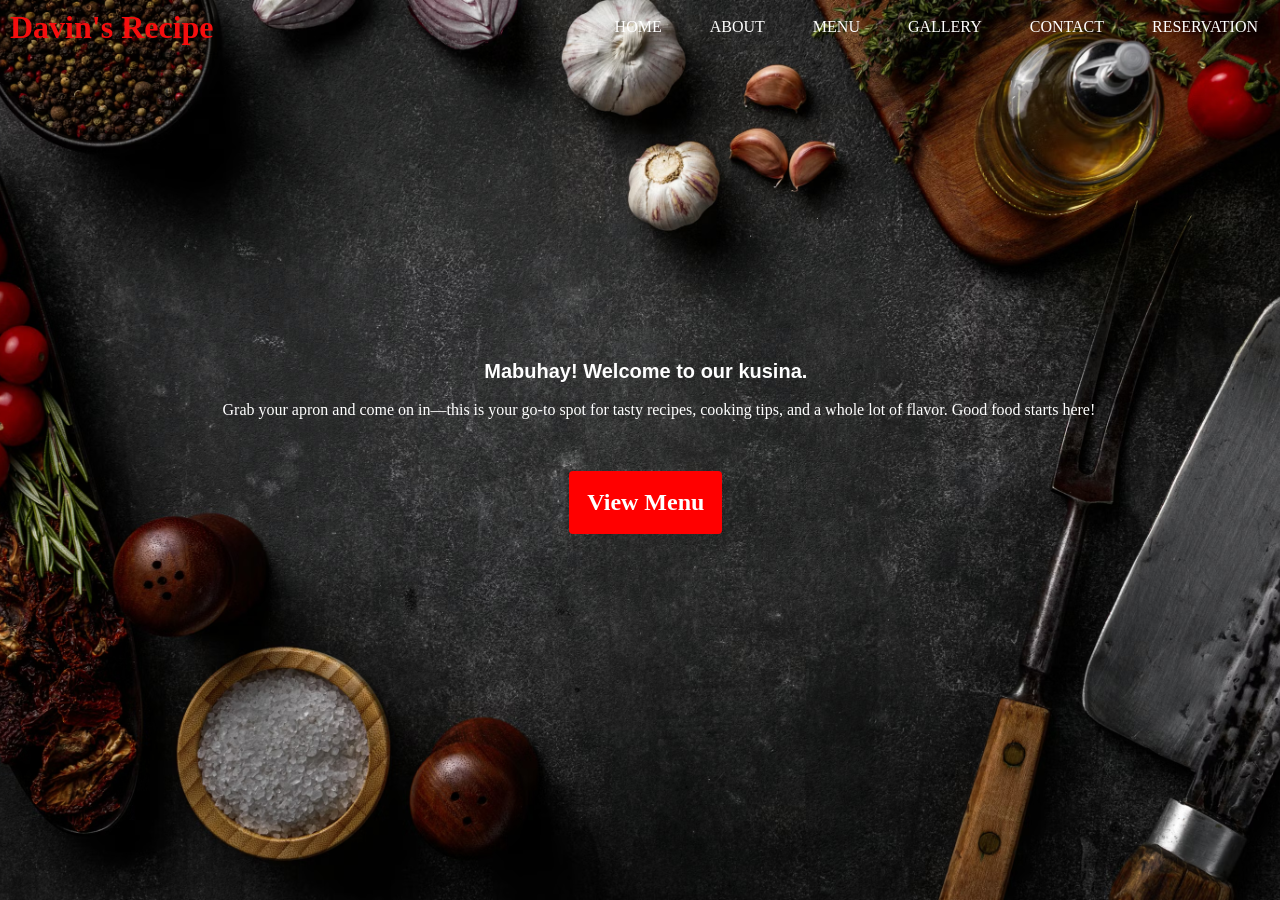
<file: Davin - Recipe Website/index.html>
<!DOCTYPE html>
<html lang="en">
<head>
    <meta charset="UTF-8">
    <meta name="viewport" content="width=device-width, initial-scale=1.0">
    <title>Davin's Recipe</title>
    <link rel="stylesheet" href="style.css">






</head>
<body>
    <div class="container">
        <h1>Davin's Recipe</h1>
        <div class="navbar">
            <ul>
                <li><a href="seemenu.html">HOME</a></li>
                <li><a href="ABOUT">ABOUT</a></li>
                <li><a href="menu">MENU</a></li>
                <li><a href="gallery">GALLERY</a></li>
                <li><a href="contact.html">CONTACT</a></li>
                <li><a class="reservation" href="reservation">RESERVATION</a></li>
            </ul>
        </div>
    </div>
     <div class="content">
        <h3>Mabuhay! Welcome to our kusina.</h3>
        <h1></h1>
        <p>Grab your apron and come on in—this is your go-to spot for tasty recipes, cooking tips, and a whole lot of flavor. Good food starts here!</p>

            <br>
            <br>

          <h2><a href="Recipe (2).html" class="btn">View Menu</a></h2>
     </div>
     </div>
    
</body>
</html>
</file>
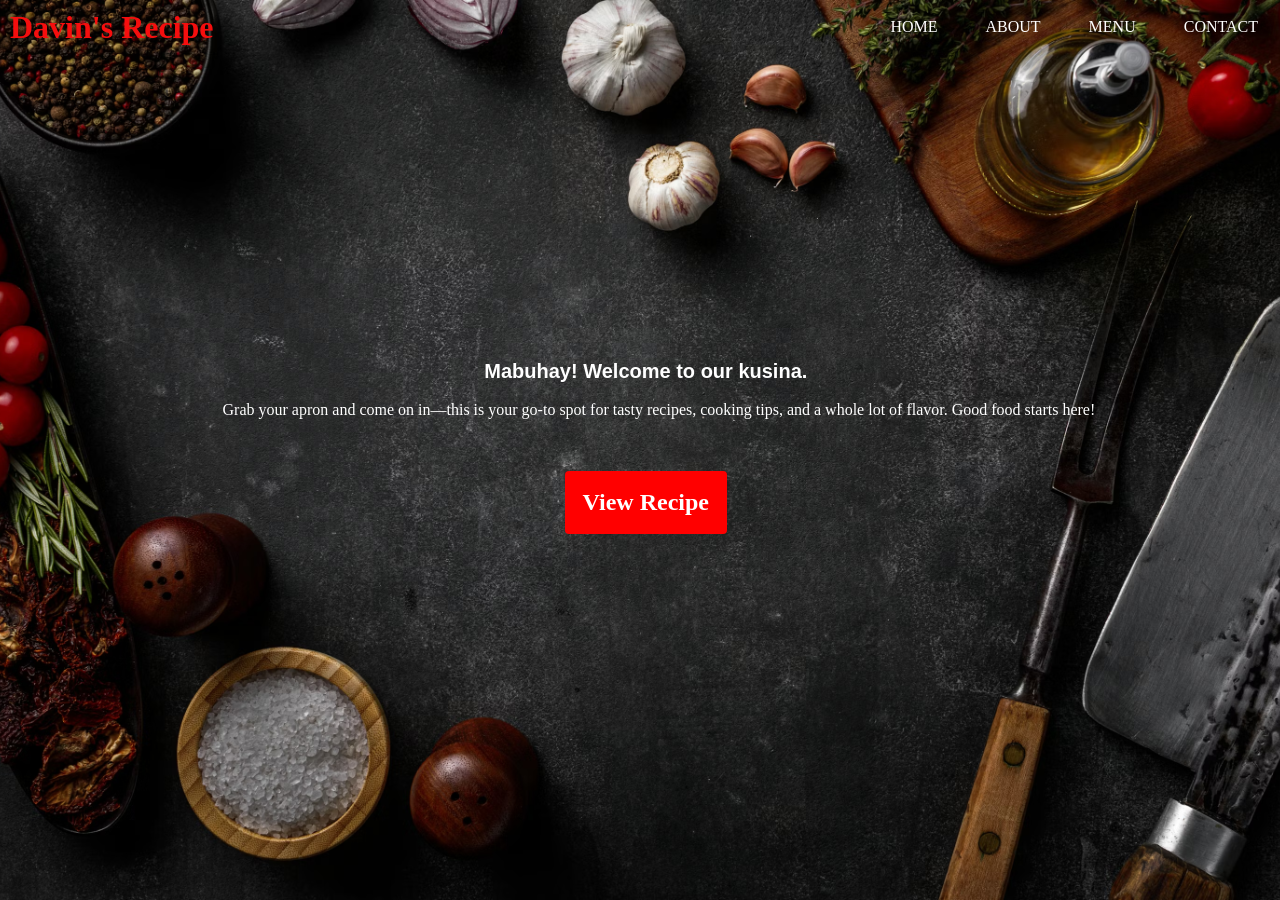
<file: Davin - Recipe Website/Recipe.html>
<!DOCTYPE html>
<html lang="en">
<head>
    <meta charset="UTF-8">
    <meta name="viewport" content="width=device-width, initial-scale=1.0">
    <title>Davin's Recipe</title>
    <link rel="stylesheet" href="style.css">






</head>
<body>
    <div class="container">
        <h1>Davin's Recipe</h1>
        <div class="navbar">
            <ul>
                <li><a href="Recipe.html">HOME</a></li>
                <li><a href="ABOUT">ABOUT</a></li>
                <li><a href="Recipe (2).html">MENU</a></li>
                <li><a href="contact.html">CONTACT</a></li>
              
            </ul>
        </div>
    </div>
     <div class="content">
        <h3>Mabuhay! Welcome to our kusina.</h3>
        <h1></h1>
        <p>Grab your apron and come on in—this is your go-to spot for tasty recipes, cooking tips, and a whole lot of flavor. Good food starts here!</p>

            <br>
            <br>

          <h2><a href="Recipe (2).html" class="btn">View Recipe</a></h2>
     </div>
     </div>
    
</body>
</html>
</file>
<file: Davin - Recipe Website/style.css>
*{
    margin: 0;
    padding: 0;
}


body{
    background: url(photo-1690983322857-0811d47fedfc.avif) center center fixed;
    background-size: cover;
    background-blend-mode: soft-light;
    font-family: Georgia, Times, 'Times New Roman', serif;
}

.container{
    display: flex;
    align-items: center;
    justify-content: space-between;
}

.content .btn {
    color: #fff;
    align-items: center;
    display: inline-block; 
    padding:  18px;
    background-color:#ff0000;
    text-decoration: none;
    border-radius: 4px;
    margin-top: 16px;
    margin-right: 40%;
    text-align: center;


}

.container h1{
    color: rgb(245, 14, 14);
    margin-left: 10px;
    cursor: pointer;
    margin-right: 20%;
}

.navbar ul li{
    display: inline-block;
    padding: 18px;
    text-transform: uppercase;
}

.navbar ul li a{
    text-decoration: none;
    color: #fff;
    padding: 4px;
    transition: 1.5s;
}

.navbar ul li a:hover{
    box-shadow: 0 3px 50px  #ff0000;
    border-radius: 8px;
}



.content{
    position: absolute;
    color: #fff;
    top: 40%;
    left: 30%;
}

.content h3{
    text-align: center;
    font-family: sans-serif;
    font-size: 20px;
    margin-left: 10%;
    margin-right: 50%;
}
 
.content h1{
    font-size: 40px;
    margin-left:  -10%;
}

.content p{
    text-align: center;
    margin-top: 18px;
    margin-right: 2%;
    margin-left:-35%;

}




.menu a{
    position: absolute;
    justify-content: center;
    margin-top: 500px;
    margin-left: 900px;
    font-size: 38px;
    color: coral;
    text-decoration: none;
    border-width: 40px;
    
}






.content h2{ 
    text-align: center;
    box-shadow:  rgb(9, 206, 156) inset

}
</file>
